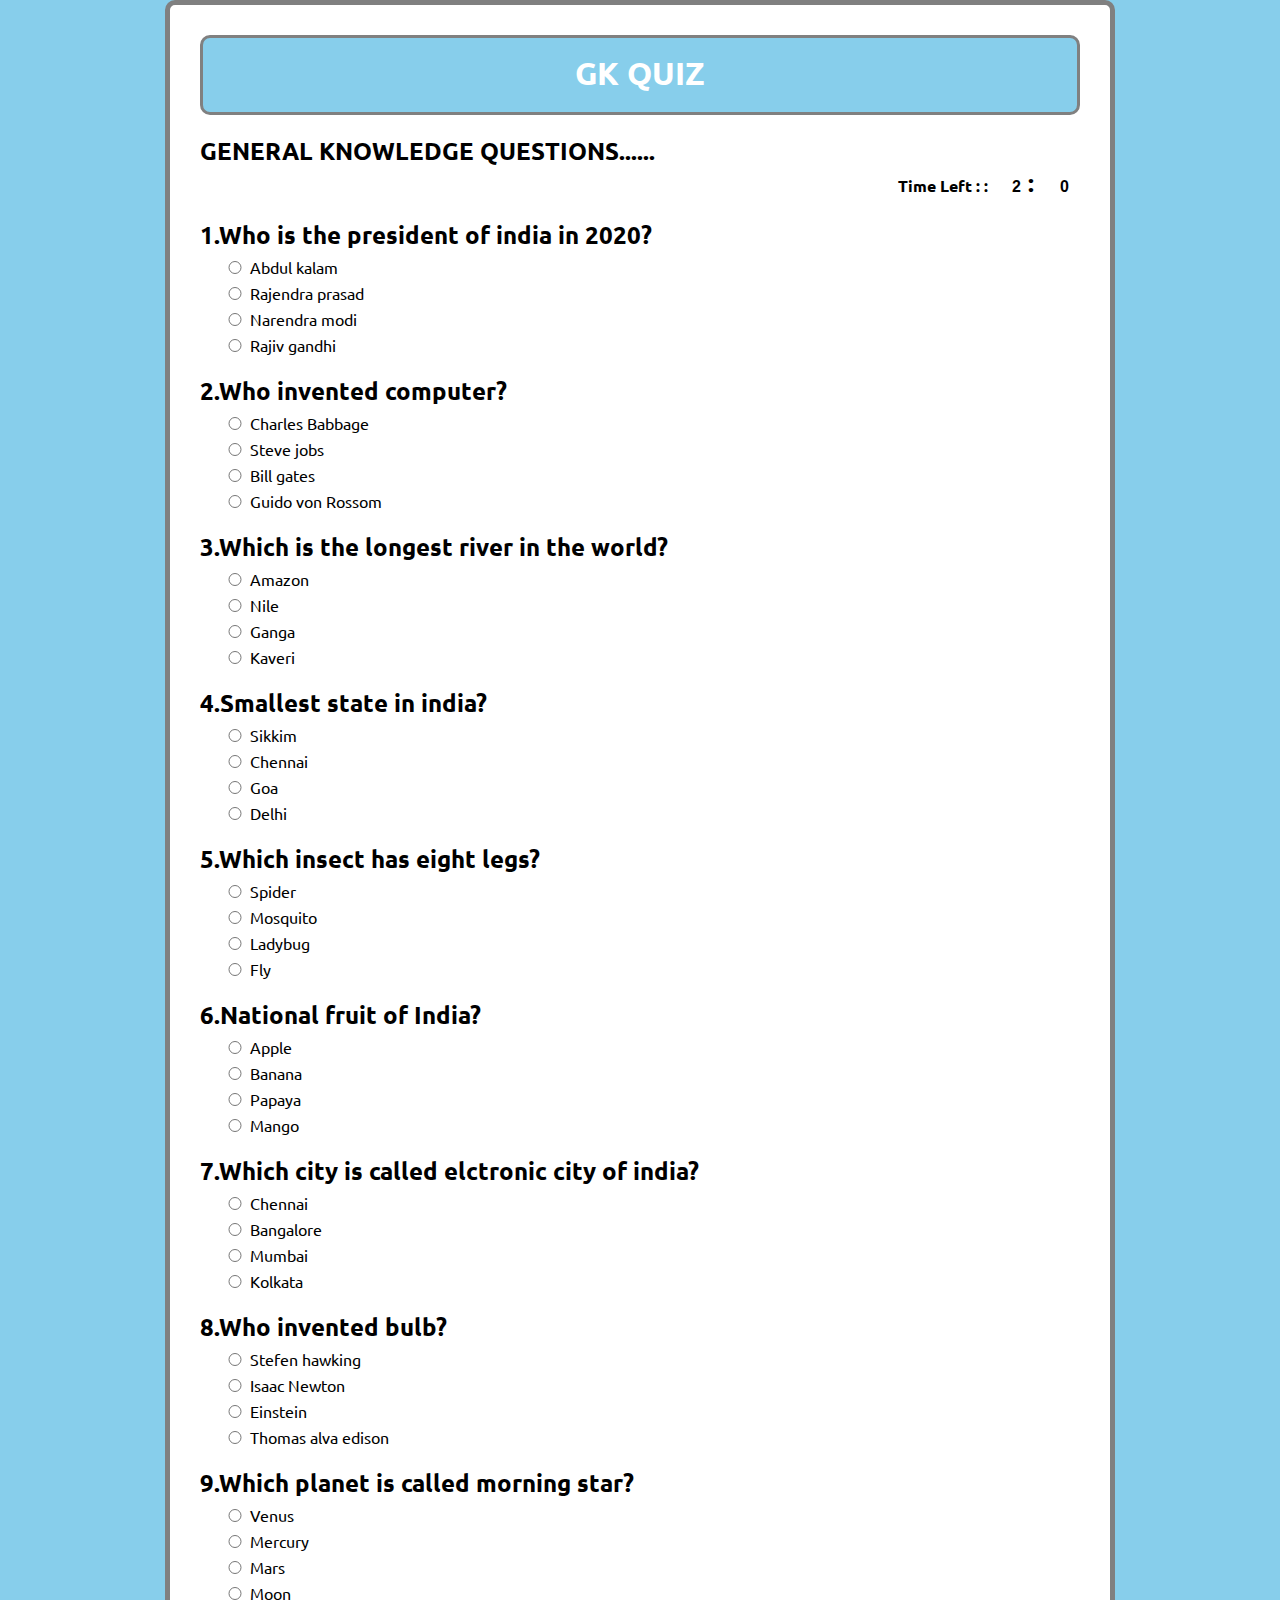
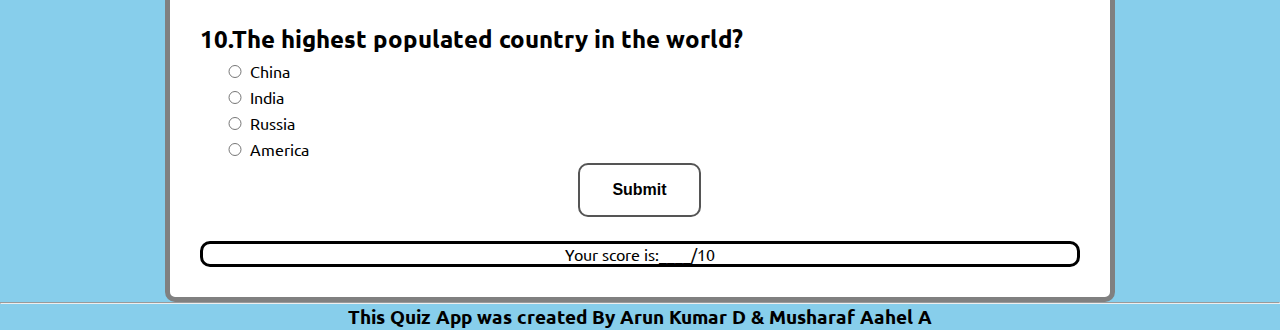
<file: quiz.html>
<!DOCTYPE html>
<html>
<head>
	<title>GK QUIZ</title>
	<link rel="stylesheet" type="text/css" href="style.css">
	<script type="text/javascript" src="script.js"></script>
	<link href="https://fonts.googleapis.com/css2?family=Ubuntu:wght@400;500;700&display=swap" rel="stylesheet">
</head>
<body onload="countdown();">
	<div class="main">

		<div class="header">
			<h1>GK QUIZ</h1>
		</div>

		<h2>GENERAL KNOWLEDGE QUESTIONS......</h2>
		<div style="font-weight: bolder;text-align: right;"> 
	        Time Left : :
	        <input id="minutes" type="text" style="width: 10px; 
	             border: none; font-size: 16px;  
	            font-weight: bolder; color: black;"><font size="5"> : 
	                        </font> 
	        <input id="seconds" type="text" style="width: 20px; 
	                        border: none; font-size: 16px; 
	                        font-weight: bold; color: black;"> 
	     </div> 
		
		<form id="gkquiz">

			<h2>1.Who is the president of india in 2020?</h2>
			<label for="first1"><input type="radio" name="q1" value="0" id="first1" />Abdul kalam</label>
			<label for="first2"><input type="radio" name="q1" value="0" id="first2" />Rajendra prasad</label>
			<label for="first3"><input type="radio" name="q1" value="1" id="first3" />Narendra modi</label>
			<label for="first4"><input type="radio" name="q1" value="0" id="first4" />Rajiv gandhi</label>

			<h2>2.Who invented computer?</h2>
			<label for="second1"><input type="radio" name="q2" value="1" id="second1"/>Charles Babbage</label>
			<label for="second2"><input type="radio" name="q2" value="0" id="second2"/>Steve jobs</label>
			<label for="second3"><input type="radio" name="q2" value="0" id="second3"/>Bill gates</label>
			<label for="second4"><input type="radio" name="q2" value="0" id="second4"/>Guido von Rossom</label>

			<h2>3.Which is the longest river in the world?</h2>
			<label for="third1"><input type="radio" name="q3" value="0" id="third1"/>Amazon</label>
			<label for="third2"><input type="radio" name="q3" value="1" id="third2"/>Nile</label>
			<label for="third3"><input type="radio" name="q3" value="0" id="third3"/>Ganga</label>
			<label for="third4"><input type="radio" name="q3" value="0" id="third4"/>Kaveri</label>

			<h2>4.Smallest state in india?</h2>
			<label for="four1"><input type="radio" name="q4" value="0" id="four1"/>Sikkim</label>
			<label for="four2"><input type="radio" name="q4" value="0" id="four2"/>Chennai</label>
			<label for="four3"><input type="radio" name="q4" value="1" id="four3"/>Goa</label>
			<label for="four4"><input type="radio" name="q4" value="0" id="four4"/>Delhi</label>

			<h2>5.Which insect has eight legs?</h2>
			<label for="five1"><input type="radio" name="q5" value="1" id="five1"/>Spider</label>
		    <label for="five2"><input type="radio" name="q5" value="0" id="five2"/>Mosquito</label>
		    <label for="five3"><input type="radio" name="q5" value="0" id="five3"/>Ladybug</label>
		    <label for="five4"><input type="radio" name="q5" value="0" id="five4"/>Fly</label>

			<h2>6.National fruit of India?</h2>
			<label for="six1"><input type="radio" name="q6" value="0" id="six1"/>Apple</label>
			<label for="six2"><input type="radio" name="q6" value="0" id="six2"/>Banana</label>
			<label for="six3"><input type="radio" name="q6" value="0" id="six3"/>Papaya</label>
			<label for="six4"><input type="radio" name="q6" value="1" id="six4"/>Mango</label>

			<h2>7.Which city is called elctronic city of india?</h2>
			<label for="seven1"><input type="radio" name="q7" value="0" id="seven1"/>Chennai</label>
			<label for="seven2"><input type="radio" name="q7" value="1" id="seven2"/>Bangalore</label>
			<label for="seven3"><input type="radio" name="q7" value="0" id="seven3"/>Mumbai</label>
			<label for="seven4"><input type="radio" name="q7" value="0" id="seven4"/>Kolkata</label>

			<h2>8.Who invented bulb?</h2>
			<label for="eight1"><input type="radio" name="q8" value="0" id="eight1"/>Stefen hawking</label>
			<label for="eight2"><input type="radio" name="q8" value="0" id="eight2"/>Isaac Newton</label>
			<label for="eight3"><input type="radio" name="q8" value="0" id="eight3"/>Einstein</label>
			<label for="eight4"><input type="radio" name="q8" value="1" id="eight4"/>Thomas alva edison</label>

			<h2>9.Which planet is called morning star?</h2>
			<label for="nine1"><input type="radio" name="q9" value="1" id="nine1"/>Venus</label>
			<label for="nine2"><input type="radio" name="q9" value="0" id="nine2"/>Mercury</label>
			<label for="nine3"><input type="radio" name="q9" value="0" id="nine3"/>Mars</label>
			<label for="nine4"><input type="radio" name="q9" value="0" id="nine4"/>Moon</label>

			<h2>10.The highest populated country in the world?</h2>
			<label for="ten1"><input type="radio" name="q10" value="1" id="ten1"/>China</label>
			<label for="ten2"><input type="radio" name="q10" value="0" id="ten2"/>India</label>
			<label for="ten3"><input type="radio" name="q10" value="0" id="ten3"/>Russia</label>
			<label for="ten4"><input type="radio" name="q10" value="0" id="ten4"/>America</label>

			<button type="submit" value="submit" >Submit</button>
		</form>
        <div class="result">
        	<p>Your score is:<span id="score">____</span>/10</p>
		     <p id="grade"></p>
        </div>

      
     

	</div>
	<hr>
	<h3 style="text-align: center;">This Quiz App was created By Arun Kumar D & Musharaf Aahel A</h3>
	<script type="text/javascript" src="script.js"></script>

</body>
</html>
</file>
<file: style.css>
@import url('https://fonts.googleapis.com/css2?family=Montserrat:wght@400;500;600;700&display=swap');


body {
	margin: 0;
	font-size: 16px;
	background-color: skyblue;
	font-family: 'Montserrat', sans-serif;
	font-weight: 400;
}

*{
	box-sizing: border-box;
	margin: 0;
	padding: 0;
	outline: none;
}

.custom-box {
	max-width: 700px;
	background-color: #ffffff;
	margin: 200px auto;
	border-radius: 10px;
	padding: 30px;

}
.custom-box::before,
.custom-box::after{
	content: '';
	clear: both;
	display: table;
}
.custom-box1 {
	max-width: 700px;
	background-color: #ffffff;
	margin: 80px auto;
	border-radius: 10px;
	padding: 30px;

}
.custom-box1::before,
.custom-box1::after{
	content: '';
	clear: both;
	display: table;
}
.custom-box.hide{
	display: none;
}

.home-box h3 {
  font-size: 18px;
  color: #000000;
  font-weight: 500;
  margin-bottom: 15px;
  line-height: 25px;
}

.home-box p {
  font-size: 16px;
  color: #000000;
  font-weight: 500;
  margin-bottom: 30px;
  line-height: 22px;
  font-weight: 400;
}

.home-box p span {
	font-weight: 500;
}

.home-box .btn {
	margin-top: 20px;
}

.btn {
	padding: 15px 45px;
	background-color: skyblue;
	color: #ffffff;
	border:none;
	border-radius: 5px;
	font-family: 'Montserrat', sans-serif;
	font-size: 16px;
	cursor: pointer;
}

.quiz-box .question-number,
.quiz-box .question-text,
.quiz-box .option-container,
.quiz-box .next-question-btn,
.quiz-box .answers-indicator{
  width: 100%;
  float: left;
}


.quiz-box .question-number {
	font-size: 18px;
	color: skyblue;
	font-weight: 600;
	border-bottom: 3px solid skyblue;
	padding-bottom: 10px;
	line-height: 25px
}
.quiz-box .question-text{
	font-size: 22px;
	color: #000000;
	line-height: 26px;
	font-weight: 400;
	padding: 20px 0;
	margin:0;
}
.quiz-box .option-container{}
.quiz-box .option-container .option{
	background-color: #cccccc;
	padding: 15px;
	font-size: 16px;
	line-height: 22px;
	color: #000000;
	border-radius: 5px;
	margin-bottom: 10px; 
	cursor: pointer;
	text-transform: capitalize;
}
.quiz-box .btn {
	margin: 15px 0;
}
.quiz-box .answers-indicator{
	
	margin-left: 200px;

}
.quiz-box .answers-indicator div{
	height: 40px;
	width: 40px;
	display: inline-block;
	background-color: #cccccc;
	border-radius: 50%;
	margin-left: 3px;
}


.result-box {
	text-align: center;
}
.result-box.hide{
	display: none;
}

.result-box h1 {
	font-size: 36px;
	line-height: 42px;
	color: skyblue;
}
.result-box table {
	width: 100%;
	border-collapse: collapse;
	margin: 30px 0;
	}
.result-box table td {
	border:1px solid #cccccc;
	font-weight: 500;
	color: #000000;
	padding: 8px 15px;
	width: 50%;
	text-align: left;
	font-size: 18px;

}
.result-box .btn {
	margin-right: 20px;
}



@import url('https://fonts.googleapis.com/css2?family=Ubuntu:wght@400;500;700&display=swap');


body {
background-color: palewhite;
font-family: 'Ubuntu', sans-serif;;
}

.main {
width: 80%;
max-width: 950px;
border: 5px gray solid;
margin: auto;
padding: 30px;
background-color: white;
border-radius: 10px;
}

.header {
margin-top: 0;
border: 3px solid grey;
padding: 15px;
height: 80px;
background: skyblue;
color: #ffffff;
border-radius: 10px;
text-align: center;
}


label {
display: block;
}

input {
width: 30px;
margin-left: 20px;
margin-top: 10px;
}

h2 {
clear: both;
padding-top: 20px;
}


button {
  background-color: white;
  color: black;
  border: 2px solid #555555;
  border-radius: 10px;
  padding: 16px 32px;
  text-align: center;
  text-decoration: none;
  
  font-size: 16px;
  font-weight: bolder;
  margin: 4px 2px;
  transition-duration: 0.4s;
  cursor: pointer;
  width: auto;
  margin-left: 43%;
  margin-right: 40%;

}

button:hover {
  background-color: skyblue;
  color: white;
}

.result {
	margin-top: 20px;
	text-align: center;
	border: 3px solid black;
	border-radius: 10px;
}
</file>
